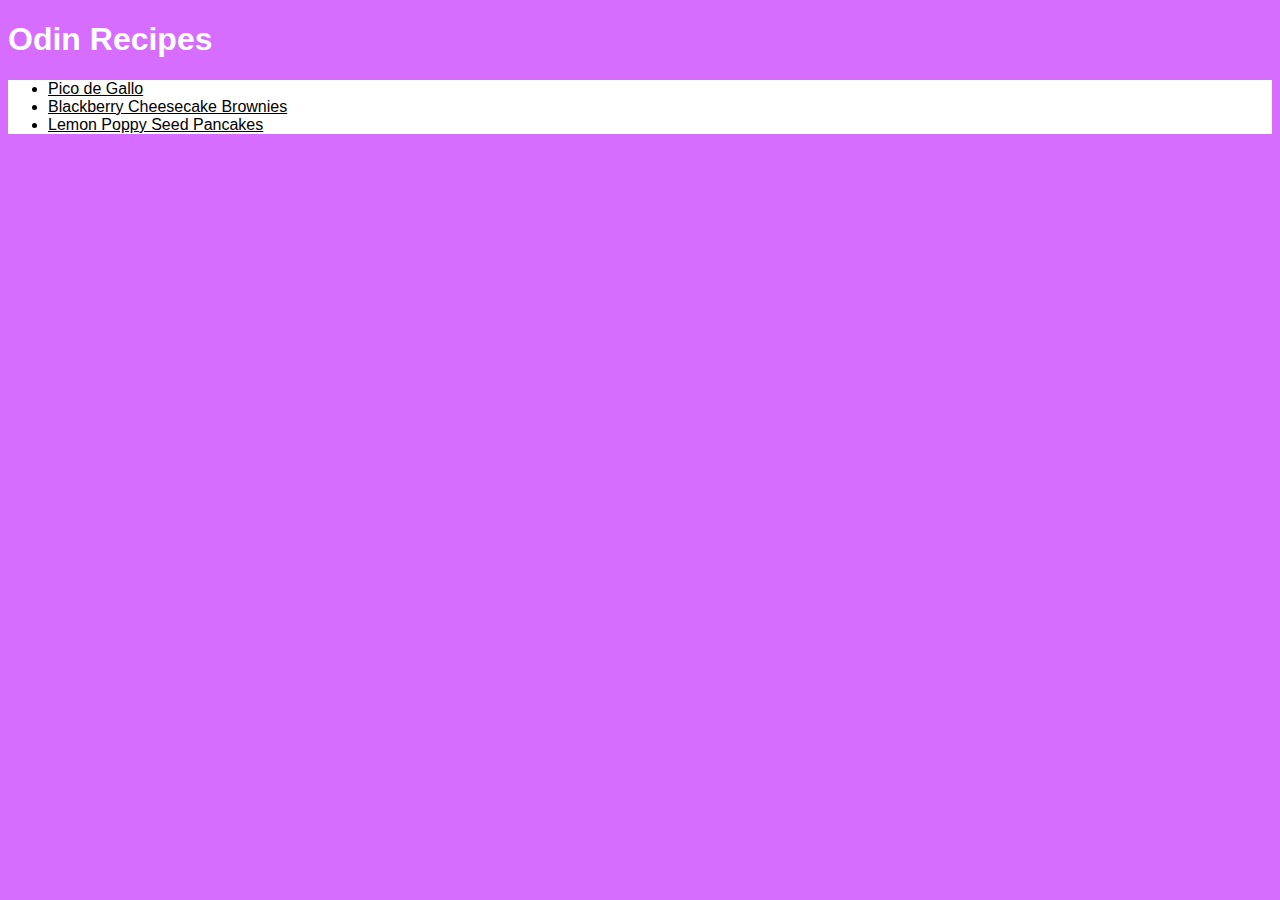
<file: index.html>
<!DOCTYPE html>
<html lang="en">
    <head>
        <meta charset="utf-8">
        <title>Recipes</title>
        <link rel="stylesheet" href="./style.css">
    </head>

    <body>
        <h1>Odin Recipes</h1>
        <ul id="recipe-links">
            <li class="link"><a href="./recipes/pico_de_gallo.html" class="link">Pico de Gallo</a></li>
            <li class="link"><a href="./recipes/blackberry-cheesecake-brownies.html" class="link">Blackberry Cheesecake Brownies</a></li>
            <li class="link"><a href="./recipes/pancakes.html" class="link">Lemon Poppy Seed Pancakes</a></li>
        </ul>
    </body>
</html>
</file>
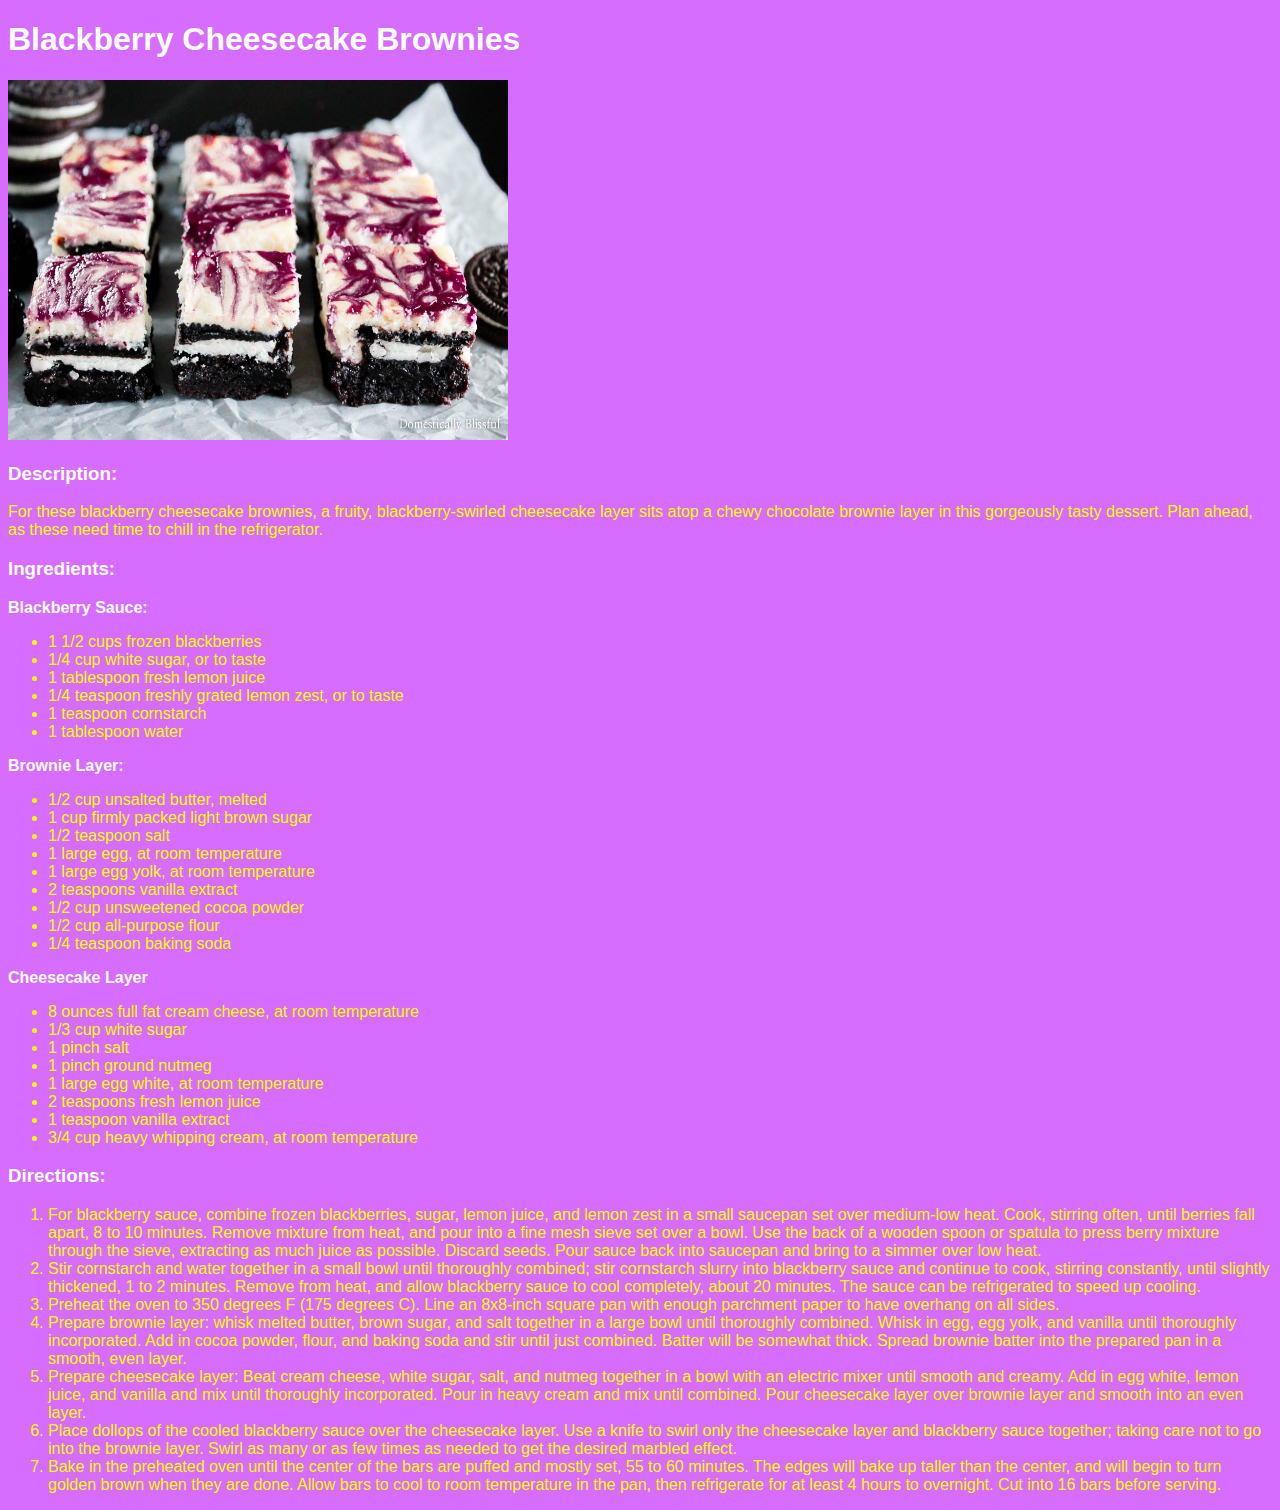
<file: recipes/blackberry-cheesecake-brownies.html>
<!DOCTYPE html>
<html lang="en">
    <head>
        <meta charset="utf-8">
        <title>Blackberry Cheesecake Brownies</title>
        <link rel="stylesheet" href="../style.css">
    </head>
    
    <body>
        <h1>Blackberry Cheesecake Brownies</h1>

        <img src="../recipe-images/cheesecake-brownies.jpg" height="360" width="500" alt="Blackberry Cheesecake Brownies">

        <h3 class="heading">Description:</h3>
        <p class="recipe-body"> 
        For these blackberry cheesecake brownies, a fruity, blackberry-swirled 
        cheesecake layer sits atop a chewy chocolate brownie layer in this gorgeously tasty dessert. 
        Plan ahead, as these need time to chill in the refrigerator.
        </p>

        <h3 class="heading">Ingredients:</h3>
        <p class="recipe-body heading"><strong>Blackberry Sauce:</strong></p>
        <ul>
            <li class="recipe-body">1 1/2 cups frozen blackberries</li>
            <li class="recipe-body">1/4 cup white sugar, or to taste</li>
            <li class="recipe-body">1 tablespoon fresh lemon juice</li>
            <li class="recipe-body">1/4 teaspoon freshly grated lemon zest, or to taste</li>
            <li class="recipe-body">1 teaspoon cornstarch</li>
            <li class="recipe-body">1 tablespoon water</li>
        </ul>
        <p class="recipe-body heading"><strong>Brownie Layer:</strong></p>
        <ul>
            <li class="recipe-body">1/2 cup unsalted butter, melted</li>
            <li class="recipe-body">1 cup firmly packed light brown sugar</li>
            <li class="recipe-body">1/2 teaspoon salt</li>
            <li class="recipe-body">1 large egg, at room temperature</li>
            <li class="recipe-body">1 large egg yolk, at room temperature</li>
            <li class="recipe-body">2 teaspoons vanilla extract</li>
            <li class="recipe-body">1/2 cup unsweetened cocoa powder</li>
            <li class="recipe-body">1/2 cup all-purpose flour</li>
            <li class="recipe-body">1/4 teaspoon baking soda</li>
        </ul>
        <p class="recipe-body heading"><strong>Cheesecake Layer</strong></p>
        <ul>
            <li class="recipe-body">8 ounces full fat cream cheese, at room temperature</li>
            <li class="recipe-body">1/3 cup white sugar</li>
            <li class="recipe-body">1 pinch salt</li>
            <li class="recipe-body">1 pinch ground nutmeg</li>
            <li class="recipe-body">1 large egg white, at room temperature</li>
            <li class="recipe-body">2 teaspoons fresh lemon juice</li>
            <li class="recipe-body">1 teaspoon vanilla extract</li>
            <li class="recipe-body">3/4 cup heavy whipping cream, at room temperature</li>
        </ul>

        <h3 class="heading">Directions:</h3>
        <ol>
            <li class="recipe-body">For blackberry sauce, combine frozen blackberries, sugar, lemon juice, and lemon zest in a small saucepan set over medium-low heat. Cook, stirring often, until berries fall apart, 8 to 10 minutes. Remove mixture from heat, and pour into a fine mesh sieve set over a bowl. Use the back of a wooden spoon or spatula to press berry mixture through the sieve, extracting as much juice as possible. Discard seeds. Pour sauce back into saucepan and bring to a simmer over low heat.</li>
            <li class="recipe-body">Stir cornstarch and water together in a small bowl until thoroughly combined; stir cornstarch slurry into blackberry sauce and continue to cook, stirring constantly, until slightly thickened, 1 to 2 minutes. Remove from heat, and allow blackberry sauce to cool completely, about 20 minutes. The sauce can be refrigerated to speed up cooling.</li>
            <li class="recipe-body">Preheat the oven to 350 degrees F (175 degrees C). Line an 8x8-inch square pan with enough parchment paper to have overhang on all sides.</li>
            <li class="recipe-body">Prepare brownie layer: whisk melted butter, brown sugar, and salt together in a large bowl until thoroughly combined. Whisk in egg, egg yolk, and vanilla until thoroughly incorporated. Add in cocoa powder, flour, and baking soda and stir until just combined. Batter will be somewhat thick. Spread brownie batter into the prepared pan in a smooth, even layer.</li>
            <li class="recipe-body">Prepare cheesecake layer: Beat cream cheese, white sugar, salt, and nutmeg together in a bowl with an electric mixer until smooth and creamy. Add in egg white, lemon juice, and vanilla and mix until thoroughly incorporated. Pour in heavy cream and mix until combined. Pour cheesecake layer over brownie layer and smooth into an even layer.</li>
            <li class="recipe-body">Place dollops of the cooled blackberry sauce over the cheesecake layer. Use a knife to swirl only the cheesecake layer and blackberry sauce together; taking care not to go into the brownie layer. Swirl as many or as few times as needed to get the desired marbled effect.</li>
            <li class="recipe-body">Bake in the preheated oven until the center of the bars are puffed and mostly set, 55 to 60 minutes. The edges will bake up taller than the center, and will begin to turn golden brown when they are done. Allow bars to cool to room temperature in the pan, then refrigerate for at least 4 hours to overnight. Cut into 16 bars before serving.</li>
        </ol>
    </body>
</html>
</file>
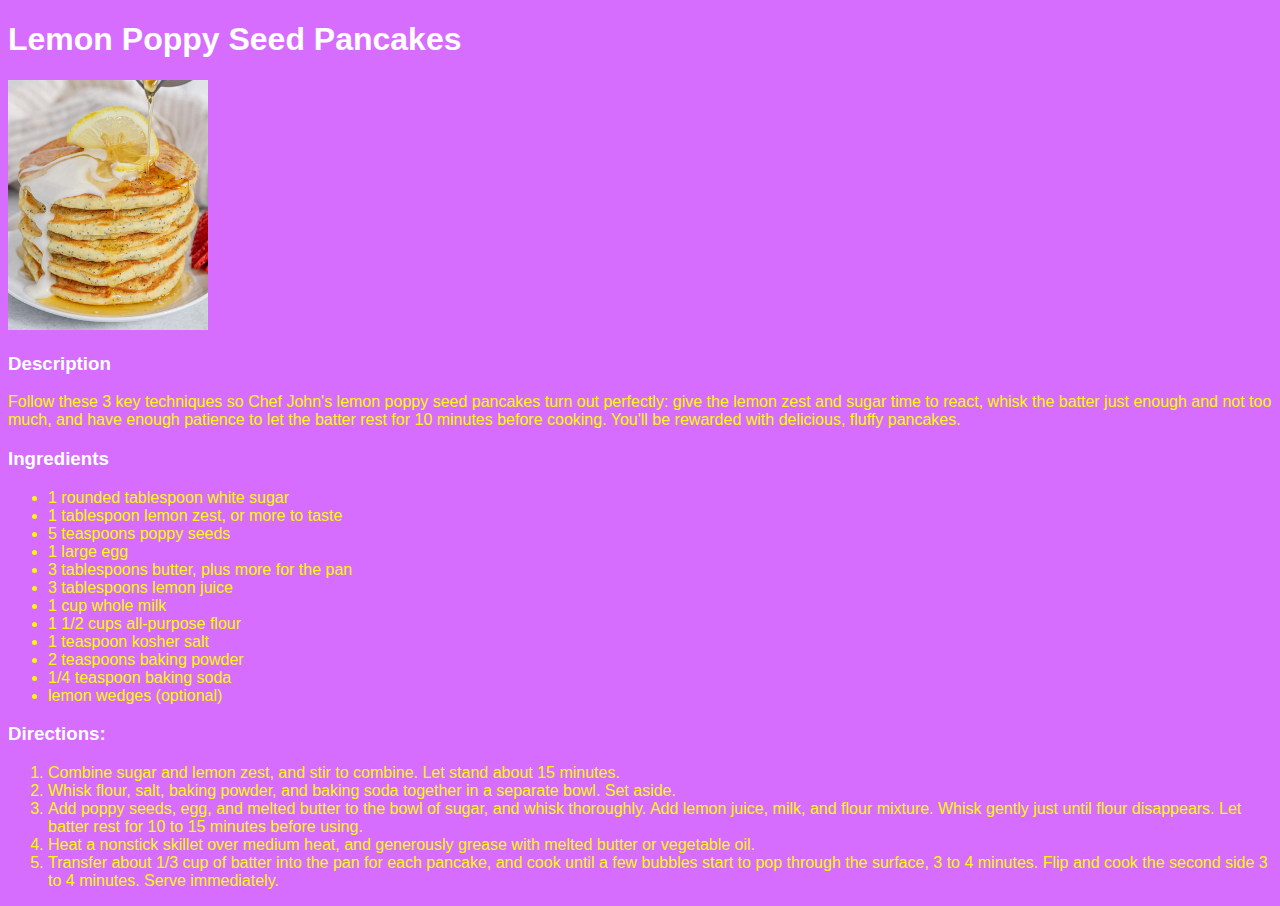
<file: recipes/pancakes.html>
<!DOCTYPE html>
<html lang="en">
    <head>
        <meta charset="utf-8">
        <title>Lemon Poppy Seed Pancakes</title>
        <link rel="stylesheet" href="../style.css">
    </head>
    <body>
        <h1 class="heading">Lemon Poppy Seed Pancakes</h1>

        <img src="../recipe-images/lemon-poppy-seed-pancakes.jpg" height="250" width="200">

        <h3 class="heading">Description</h3>
        <p class="recipe-body">Follow these 3 key techniques so Chef John's lemon poppy seed pancakes turn out perfectly: 
        give the lemon zest and sugar time to react, whisk the batter just enough and not too much, 
        and have enough patience to let the batter rest for 10 minutes before cooking. You'll be 
        rewarded with delicious, fluffy pancakes.</p>

        <h3 class="heading">Ingredients</h3>
        <ul>
            <li class="recipe-body">1 rounded tablespoon white sugar</li>
            <li class="recipe-body">1 tablespoon lemon zest, or more to taste</li>
            <li class="recipe-body">5 teaspoons poppy seeds</li>
            <li class="recipe-body">1 large egg</li>
            <li class="recipe-body">3 tablespoons butter, plus more for the pan</li>
            <li class="recipe-body">3 tablespoons lemon juice</li>
            <li class="recipe-body">1 cup whole milk</li>
            <li class="recipe-body">1 1/2 cups all-purpose flour</li>
            <li class="recipe-body">1 teaspoon kosher salt</li>
            <li class="recipe-body">2 teaspoons baking powder</li>
            <li class="recipe-body">1/4 teaspoon baking soda</li>
            <li class="recipe-body">lemon wedges (optional)</li>
        </ul>
        
        <h3 class="heading">Directions:</h3>
        <ol>
            <li class="recipe-body">Combine sugar and lemon zest, and stir to combine. Let stand about 15 minutes.</li>
            <li class="recipe-body">Whisk flour, salt, baking powder, and baking soda together in a separate bowl. Set aside.</li>
            <li class="recipe-body">Add poppy seeds, egg, and melted butter to the bowl of sugar, and whisk thoroughly. Add lemon juice, milk, and flour mixture. Whisk gently just until flour disappears. Let batter rest for 10 to 15 minutes before using.</li>
            <li class="recipe-body">Heat a nonstick skillet over medium heat, and generously grease with melted butter or vegetable oil.</li>
            <li class="recipe-body">Transfer about 1/3 cup of batter into the pan for each pancake, and cook until a few bubbles start to pop through the surface, 3 to 4 minutes. Flip and cook the second side 3 to 4 minutes. Serve immediately.</li>
        </ol>
    </body>
</html>
</file>
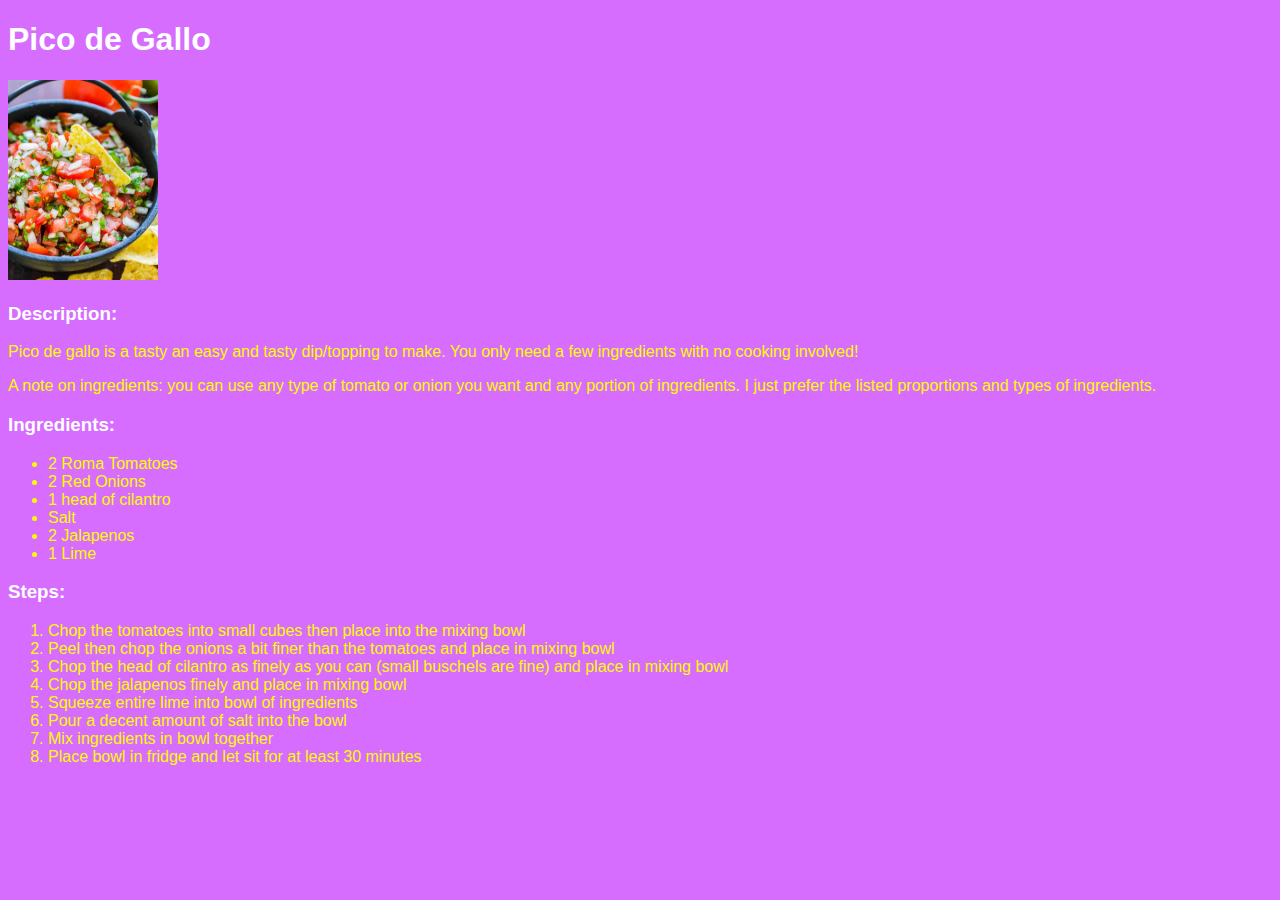
<file: recipes/pico_de_gallo.html>
<!DOCTYPE html>
<html lang="en">
    <head>
        <meta charset="utf-8">
        <title>Pico de Gallo</title>
        <link rel="stylesheet" href="../style.css">
    </head>

    <body>
        <h1>Pico de Gallo</h1>

        <img src="../recipe-images/Pico-de-Gallo.jpg" height="200" width="150">

        <h3 class="heading">Description:</h3>
        <p class="recipe-body">
            Pico de gallo is a tasty an easy and tasty dip/topping to make. 
            You only need a few ingredients with no cooking involved!
        </p>
        <p class="recipe-body">
            A note on ingredients: you can use any type of tomato or onion you want and any portion of ingredients. 
            I just prefer the listed proportions and types of ingredients.
        </p>

        <h3 class="heading">Ingredients:</h3>
        <ul>
            <li class="recipe-body">2 Roma Tomatoes</li>
            <li class="recipe-body">2 Red Onions</li>
            <li class="recipe-body">1 head of cilantro</li>
            <li class="recipe-body">Salt</li>
            <li class="recipe-body">2 Jalapenos</li>
            <li class="recipe-body">1 Lime</li>
        </ul>

        <h3 class="heading">Steps:</h3>
        <ol>
            <li class="recipe-body">Chop the tomatoes into small cubes then place into the mixing bowl</li>
            <li class="recipe-body">Peel then chop the onions a bit finer than the tomatoes and place in mixing bowl</li>
            <li class="recipe-body">Chop the head of cilantro as finely as you can (small buschels are fine) and place in mixing bowl</li>
            <li class="recipe-body">Chop the jalapenos finely and place in mixing bowl</li>
            <li class="recipe-body">Squeeze entire lime into bowl of ingredients</li>
            <li class="recipe-body">Pour a decent amount of salt into the bowl</li>
            <li class="recipe-body">Mix ingredients in bowl together</li>
            <li class="recipe-body">Place bowl in fridge and let sit for at least 30 minutes</li>
        </ol>
    </body>
</html>
</file>
<file: style.css>
* {
    font-family: sans-serif;
    color: white;
}

html {
    background-color: rgb(214, 109, 255);
}

#recipe-links {
    background-color: white;
}

.link {
    color: black;
}

.heading {
    font-weight: bold;
}

.recipe-body {
    color: rgb(255, 251, 0);
}
</file>
